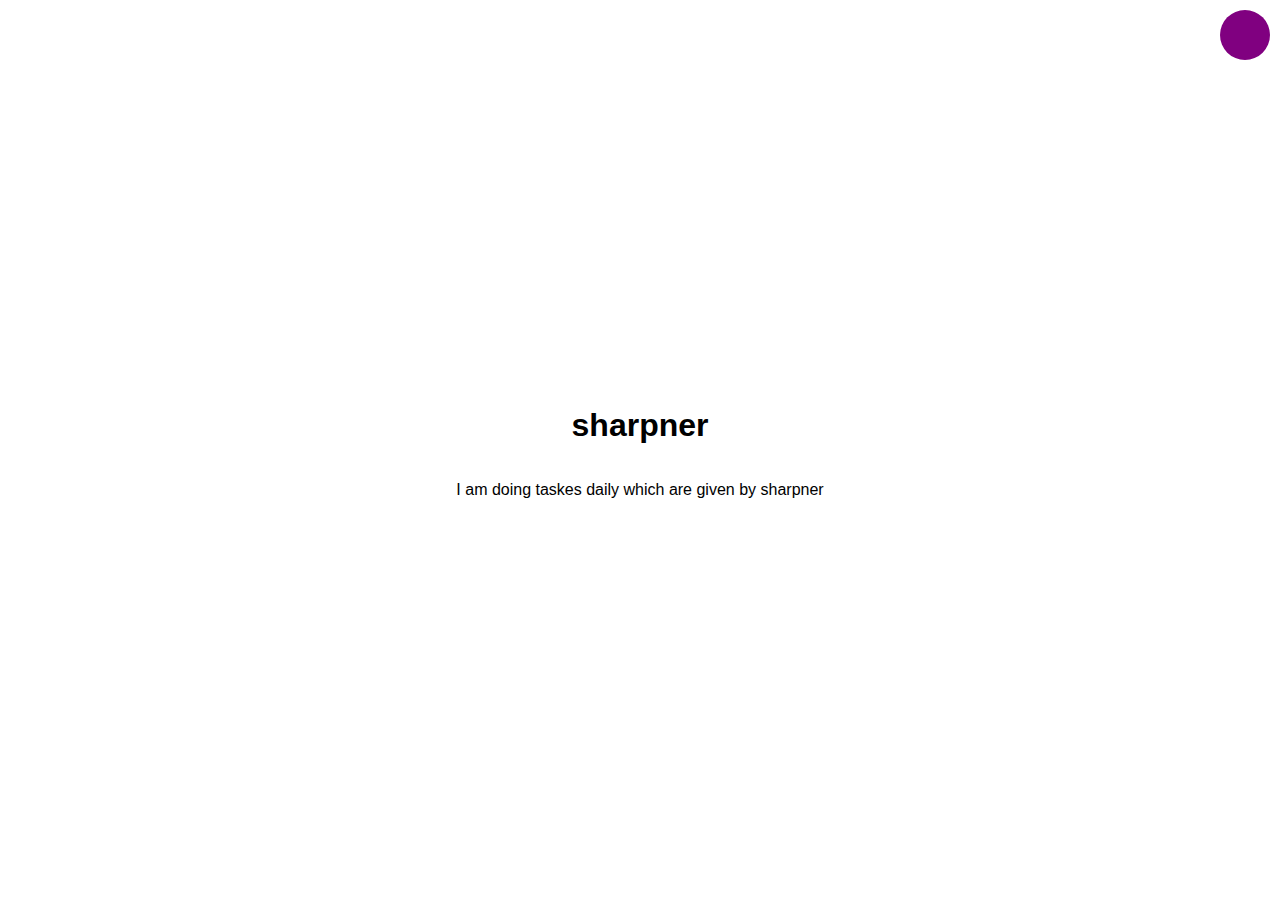
<file: dark-mode-toggle/index.html>
<!DOCTYPE html>
<html lang="en">
<head>
    <meta charset="UTF-8">
    <meta http-equiv="X-UA-Compatible" content="IE=edge">
    <meta name="viewport" content="width=device-width, initial-scale=1.0">
    <title>toggle</title>
    <link rel="stylesheet" href="style.css">
    <script src="app.js" defer></script>

</head>
<body>
    <div class="container">
        <input type="checkbox" id="toggle" name="toggle" />
        <label for="toggle"></label>
    </div>
    <h1>sharpner</h1>
    <p>I am doing taskes daily which are given by sharpner</p>
</body>
</html>
</file>
<file: dark-mode-toggle/style.css>
*{
    box-sizing: border-box;
}
body{
    display: flex;
    align-items: center;
    justify-content: center;
    flex-direction: column;
    font-family:'Poppins',sans-serif;
    margin: 0;
    min-height: 100vh;
    text-align: center;
    padding: 5rem;
    transition: background 0.3s linear, color 0.3s linear;
}

body.dark{
    background-color:#1f1f1f ;
    color:white;
    
}
label{
    background-color: purple;
    width: 50px;
    border-radius: 50%;
    height: 50px; 
    cursor: pointer;
    display: inline-block;

    user-select: none;
    transition: background 0.3s linear;
}
body.dark lable{
    background-color: aliceblue;
}

.container{
    position: fixed;
    top: 10px;
    right: 10px;
}
input{
    visibility: hidden;
}
</file>
